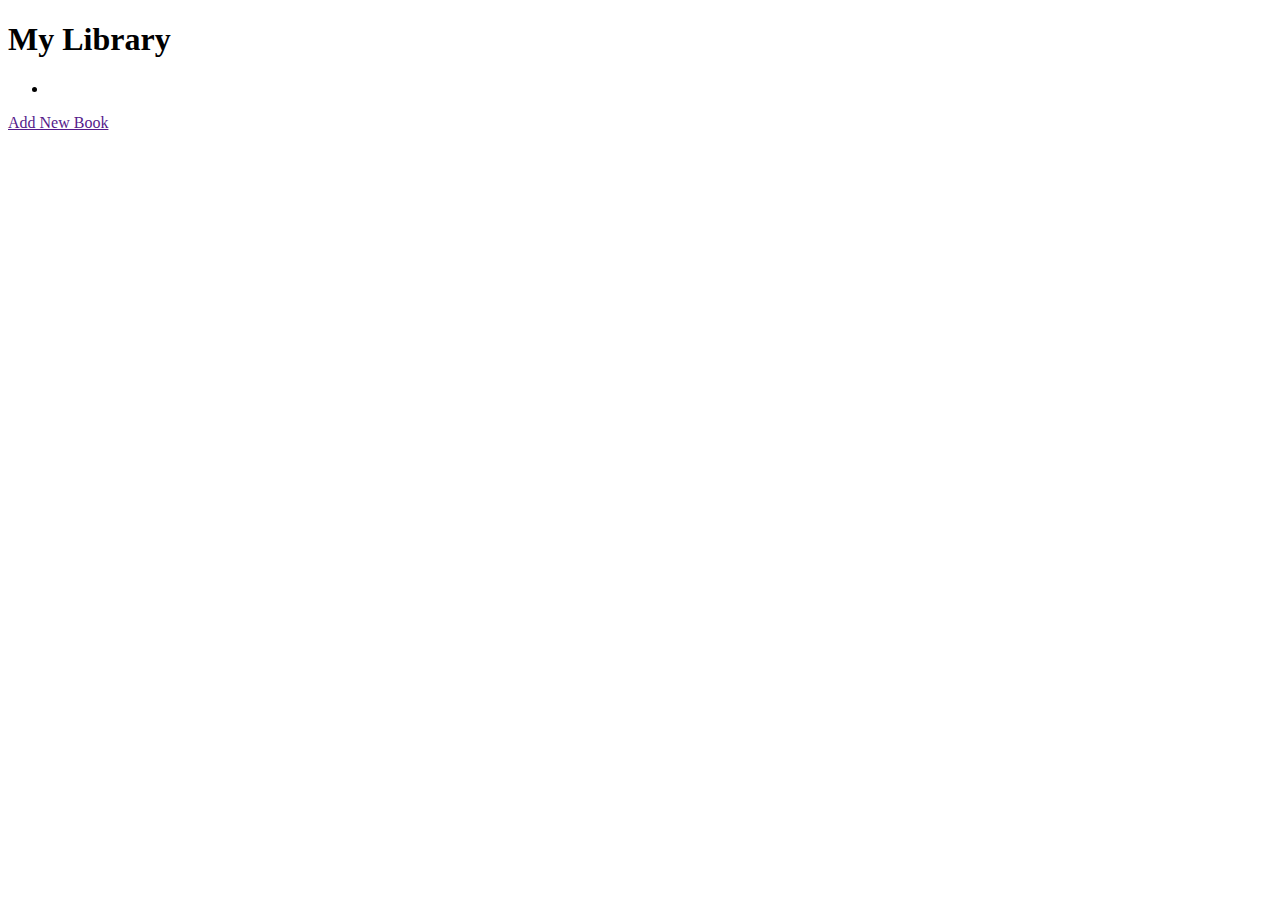
<file: MyWork/Day 63/templates/index.html>
<!DOCTYPE html>
<html lang="en">
<head>
    <meta charset="UTF-8">
    <title>Library</title>
</head>
<body>
<h1>My Library</h1>
    <ul>
        <li></li>
    </ul>
    
<a href="">Add New Book</a>
</body>
</html>
</file>
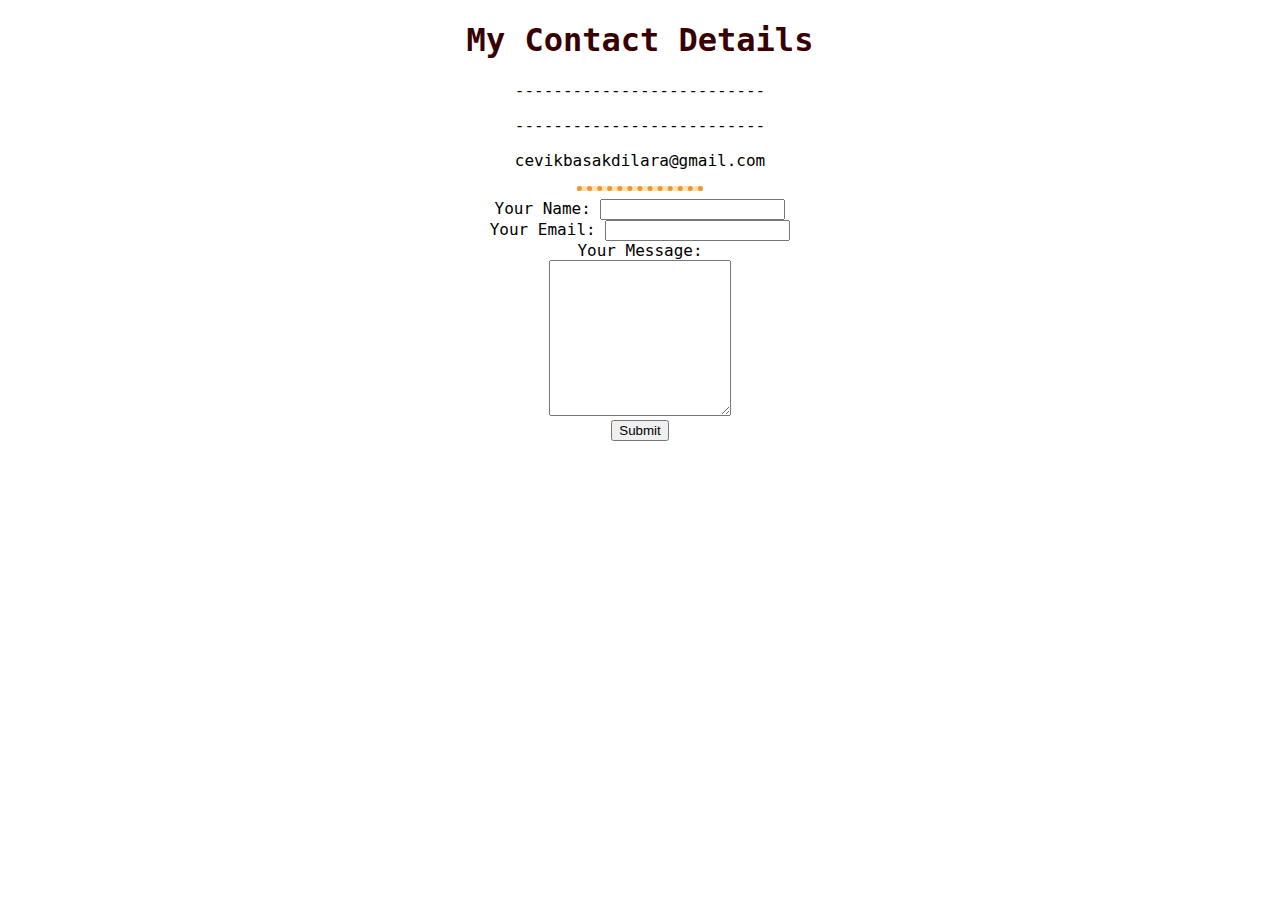
<file: MyWork/Day 41-42-43-44/contactme.html>
<!DOCTYPE html>
<html lang="en">
<head>
    <meta charset="UTF-8">
    <title>Contact Me</title>
    <link rel="stylesheet" href="css/styles.css">
</head>
<body>

  <h1>My Contact Details</h1>
  <p>--------------------------</p>
  <p>-------------------------- </p>
  <p>cevikbasakdilara@gmail.com</p>
<hr>
<form class="" action="mailto:info@gmail.com", method="post" enctype="text/plain">
    <label>Your Name:</label>
    <input type="text" name="Your Name" value=""><br>
<!--    <input type="color" name="" value=""><br>-->
<!--    <label>Do you want to sign up to the email list?</label>-->
<!--    <input type="checkbox" name="" value="">-->
    <label>Your Email:</label>
    <input type="email" name="Your Email" value=""><br>
    <label>Your Message:</label><br>
    <textarea name="Your Message" rows="10" cols=""></textarea><br>
    <input type="submit" name="">



</form>

</body>
</html>
</file>
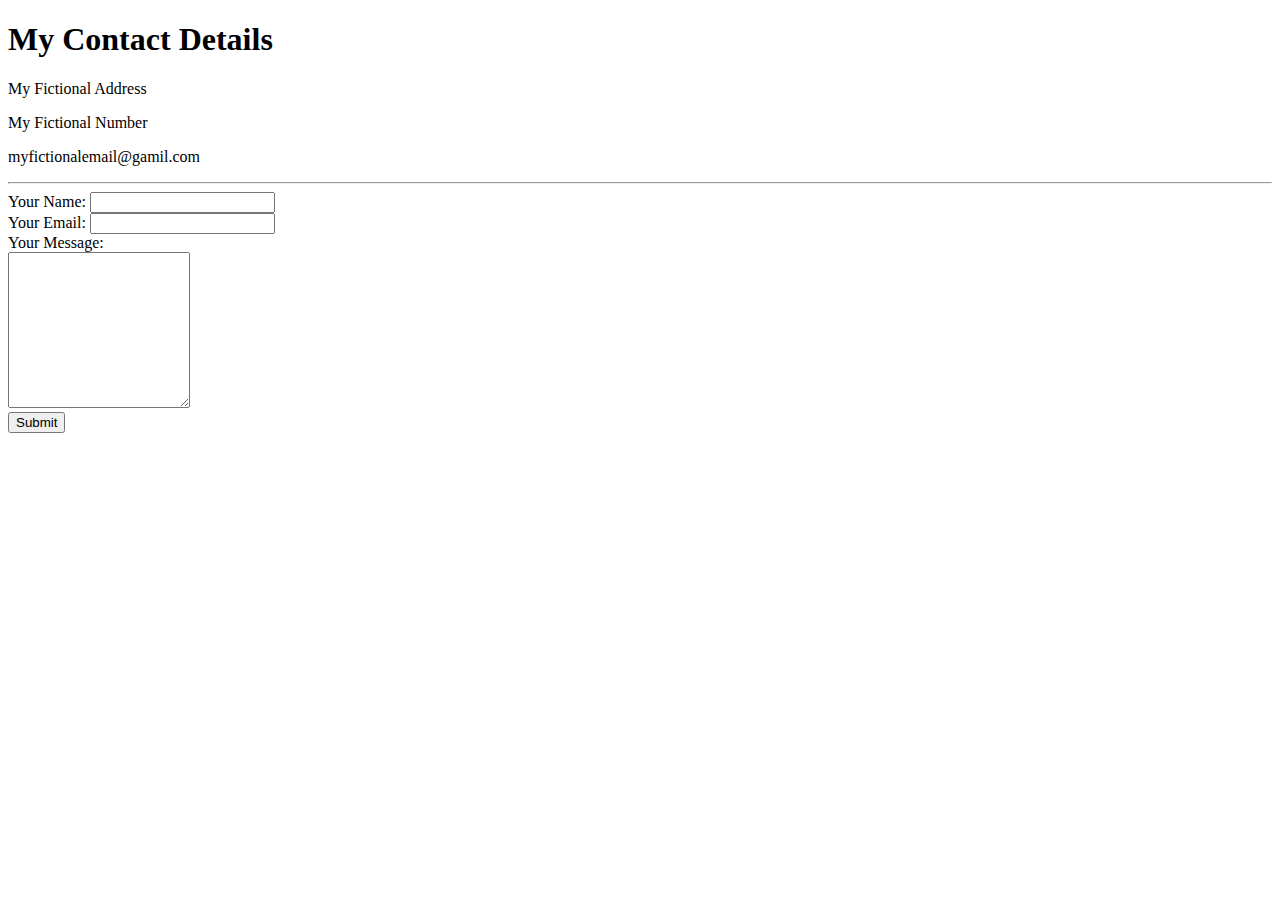
<file: MyWork/Day 41/contactme.html>
<!DOCTYPE html>
<html lang="en">
<head>
    <meta charset="UTF-8">
    <title>Contact Me</title>
</head>
<body>

  <h1>My Contact Details</h1>
  <p>My Fictional Address</p>
  <p>My Fictional Number </p>
  <p>myfictionalemail@gamil.com</p>
<hr>
<form class="" action="mailto:info@gmail.com", method="post" enctype="text/plain">
    <label>Your Name:</label>
    <input type="text" name="Your Name" value=""><br>
<!--    <input type="color" name="" value=""><br>-->
<!--    <label>Do you want to sign up to the email list?</label>-->
<!--    <input type="checkbox" name="" value="">-->
    <label>Your Email:</label>
    <input type="email" name="Your Email" value=""><br>
    <label>Your Message:</label><br>
    <textarea name="Your Message" rows="10" cols=""></textarea><br>
    <input type="submit" name="">



</form>

</body>
</html>
</file>
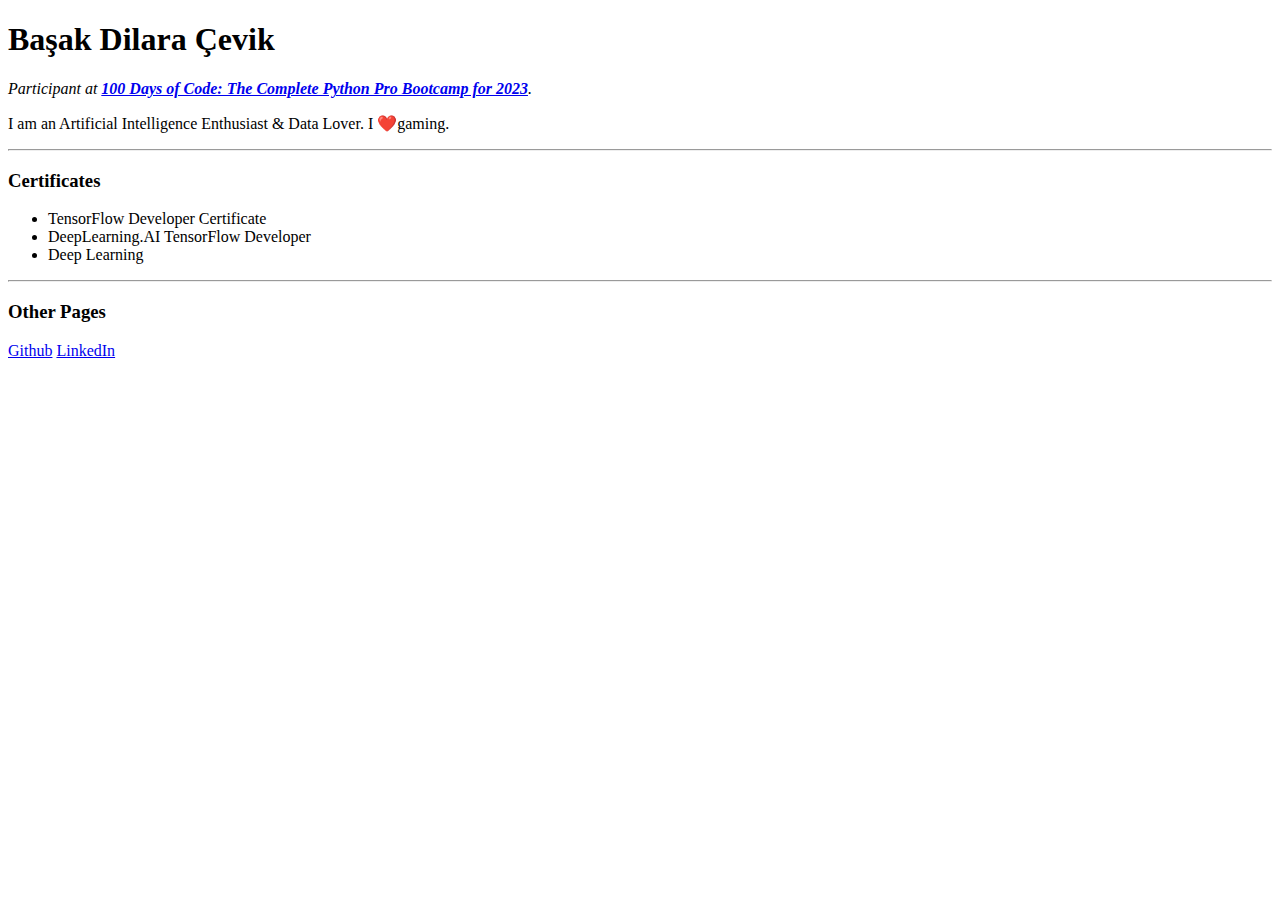
<file: MyWork/Day 45/website.html>
<!DOCTYPE html>
<html>

<head>
	<meta charset="utf-8">
	<title>Başak Dilara Çevik's Personal Site</title>
</head>

<body>
	<h1 id="name">Başak Dilara Çevik</h1>
	<p><em>Participant at <strong><a href="https://www.udemy.com/course/100-days-of-code/learn/lecture/21730018?start=30#questions">100 Days of Code: The Complete Python Pro Bootcamp for 2023</a></strong>.</em></p>
	<p>I am an Artificial Intelligence Enthusiast & Data Lover. I ❤️gaming.</p>
	<hr>
	<h3 class="heading">Certificates</h3>
	<ul>
		<li>TensorFlow Developer Certificate</li>
		<li>DeepLearning.AI TensorFlow Developer</li>
		<li>Deep Learning</li>
	</ul>
	<hr>
	<h3 class="heading">Other Pages</h3>
	<a href="https://github.com/badicev">Github</a>
	<a href="https://www.linkedin.com/in/basak-dilara-cevik/">LinkedIn</a>
</body>

</html>
</file>
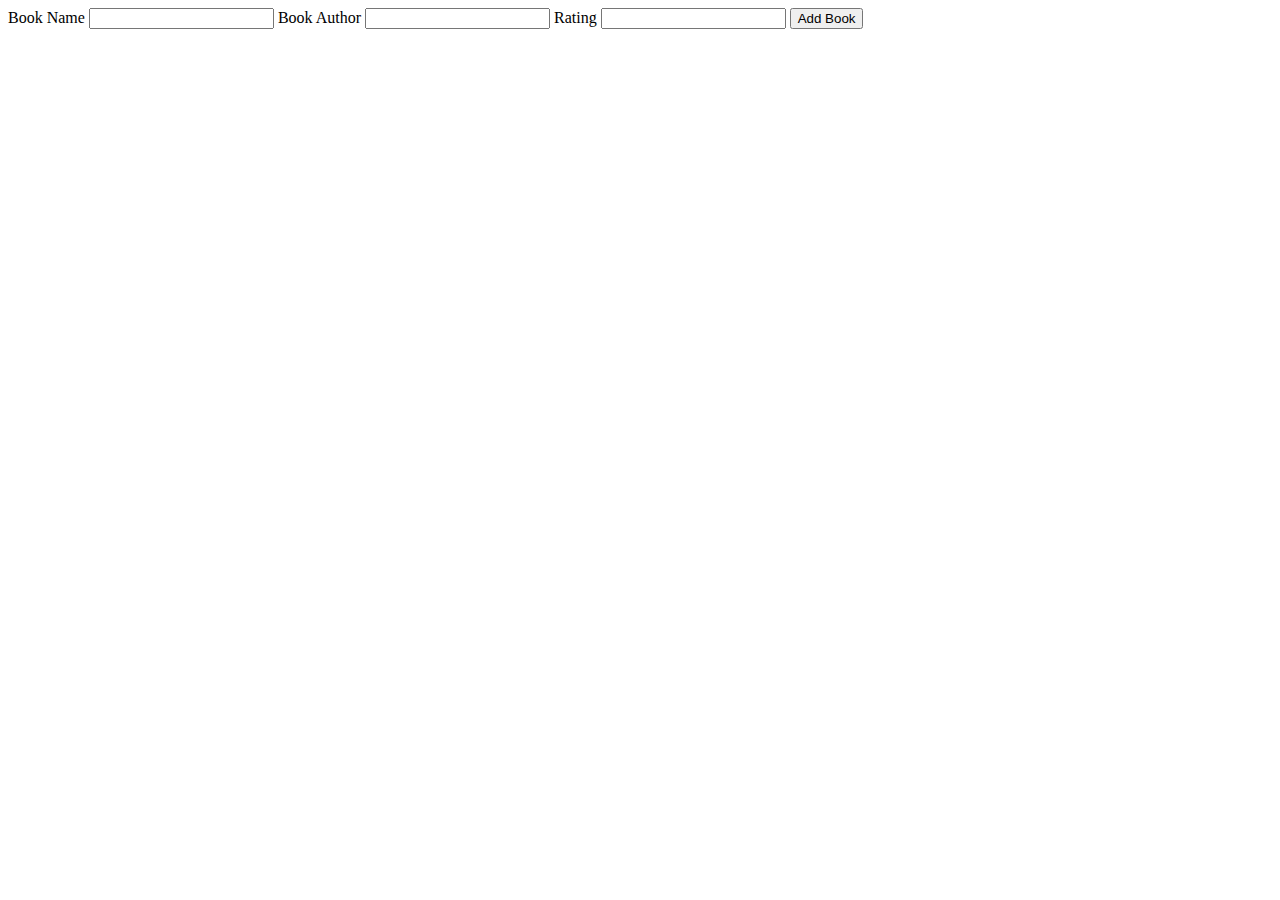
<file: MyWork/Day 63/templates/add.html>
<!DOCTYPE html>
<html lang="en">
<head>
    <meta charset="UTF-8">
    <title>Add Book</title>
</head>
<body>
    <form action="" method="POST">
        <label>Book Name</label>
        <input type="text">
        <label>Book Author</label>
        <input type="text">
        <label>Rating</label>
        <input type="text">
        <button type="submit">Add Book</button>
    </form>
</body>
</html>
</file>
<file: MyWork/Day 41-42-43-44/css/styles.css>
body {

    text-align: center;
    font-family: 'Inconsolata', monospace;

}

div {
background-color: #ffeece
width:100%
}

.img-bg{
opacity:0.2;
position:absolute;
left:0;
top:0;
width:100%;
height:auto;}

hr {
    background-color: moccasin;
    border-style: dotted none none none;
    height: 0px;
    border-color: #EF962D;
    border-width: 5px;
    width: 10%;

}

table, th, td {
     border: 1px solid black;
     border-collapse: collapse;
}

h1, h2, h3 {
  color: #380000;
}
img.center {
      display: block;
      margin-left: auto;
      margin-right: auto;
      width: 15%;
      height: 15%;
}

table.center {
     margin-left: auto;
     margin-right: auto;
}
div.container {
    text-align: center;
}

ul.myUL {
    display: inline-block;
    text-align: left;
}
</file>
